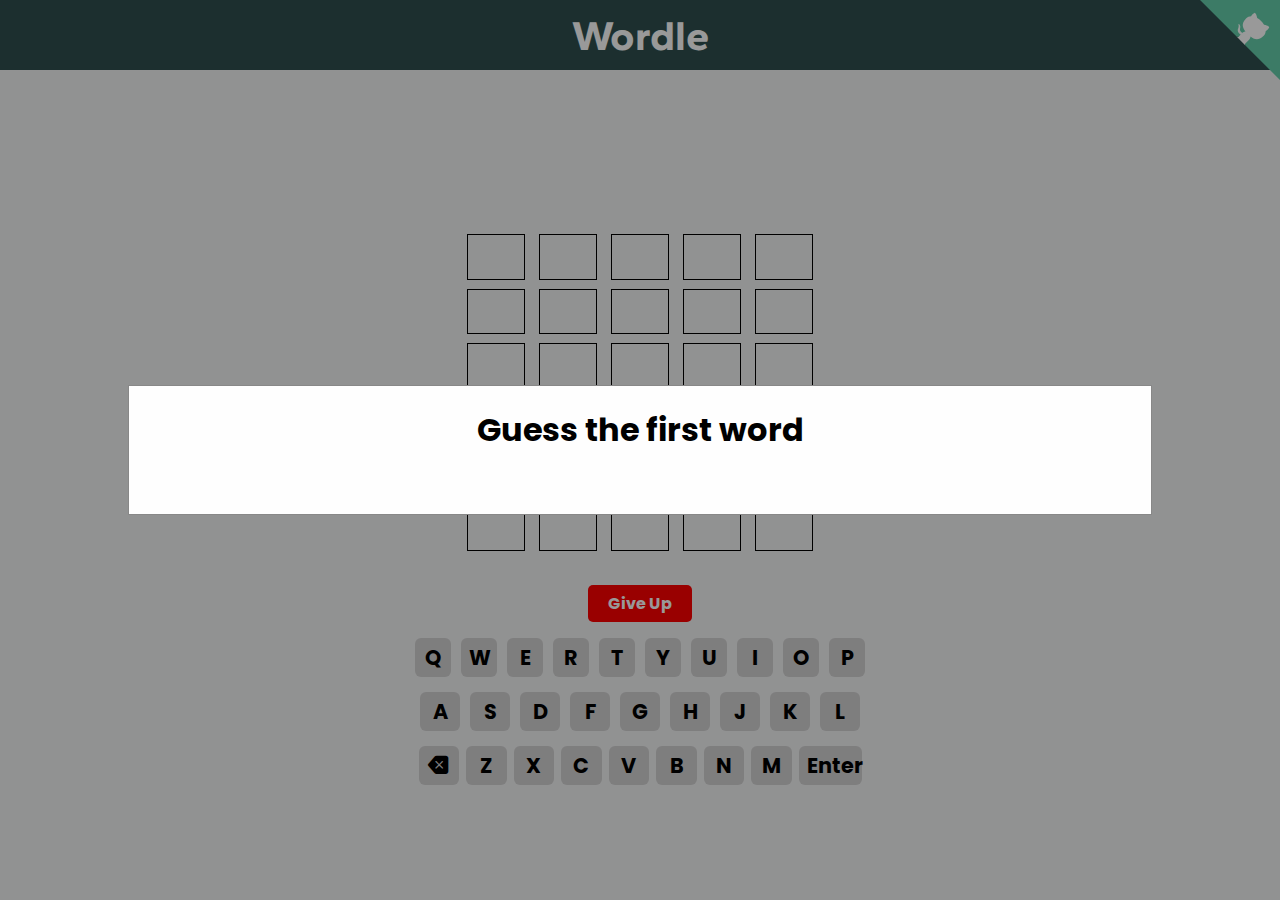
<file: index.html>
<!DOCTYPE html>
<html lang="en">
  <head>
    <meta charset="UTF-8" />
    <meta http-equiv="X-UA-Compatible" content="IE=edge" />
    <meta name="viewport" content="width=device-width, initial-scale=1.0" />

    <meta name="description" content="Play Wordle: The clean one" />
    <meta
      name="keywords"
      content="wordle, clean, no-ads, jquery, game, simple"
    />
    <meta name="author" content="Allan Robert Tan" />

    <meta
      name="og:image"
      content="https://raw.githubusercontent.com/eillanrt/wordle-game/main/assets/images/image.jpg"
    />
    <meta name="og:title" content="Wordle - Clean" />
    <meta name="og:description" content="Play Wordle: The clean one" />
    <meta property="og:url" content="https://eillanrt.github.io/wordle-game" />

    <meta name="twitter:card" content="summary" />
    <meta name="twitter:title" content="Wordle - Clean" />
    <meta name="twitter:description" content="Play Wordle: The clean one" />
    <meta name="twitter:image:alt" content="Wordle. Clean, simple, no ads" />
    <meta
      name="twitter:image"
      content="https://raw.githubusercontent.com/eillanrt/wordle-game/main/assets/images/image-twitter.jpg"
    />

    <title>Wordle - Clean</title>

    <link rel="stylesheet" href="css/styles.css" />
    <link rel="stylesheet" href="css/modal.css" />
    <link rel="stylesheet" href="css/keyboard.css" />
    <link
      rel="apple-touch-icon"
      sizes="180x180"
      href="assets/favicon/apple-touch-icon.png"
    />
    <link
      rel="icon"
      type="image/png"
      sizes="32x32"
      href="assets/favicon/favicon-32x32.png"
    />
    <link
      rel="icon"
      type="image/png"
      sizes="16x16"
      href="assets/favicon/favicon-16x16.png"
    />
    <link rel="manifest" href="assets/favicon/site.webmanifest" />
    <link
      rel="stylesheet"
      href="https://cdn.jsdelivr.net/npm/bootstrap-icons@1.3.0/font/bootstrap-icons.css"
    />
    <script
      src="https://code.jquery.com/jquery-3.6.0.min.js"
      integrity="sha256-/xUj+3OJU5yExlq6GSYGSHk7tPXikynS7ogEvDej/m4="
      crossorigin="anonymous"
    ></script>
    <script src="script/game.js" type="module"></script>
  </head>

  <body>
    <header>
      <h1>Wordle</h1>
    </header>
    <a
      href="https://github.com/eillanrt/wordle-game"
      target="_blank"
      class="github-corner"
      aria-label="View source on GitHub"
      ><svg
        width="80"
        height="80"
        viewBox="0 0 250 250"
        style="
          fill: #64ceaa;
          color: #fff;
          position: absolute;
          top: 0;
          border: 0;
          right: 0;
        "
        aria-hidden="true"
      >
        <path d="M0,0 L115,115 L130,115 L142,142 L250,250 L250,0 Z"></path>
        <path
          d="M128.3,109.0 C113.8,99.7 119.0,89.6 119.0,89.6 C122.0,82.7 120.5,78.6 120.5,78.6 C119.2,72.0 123.4,76.3 123.4,76.3 C127.3,80.9 125.5,87.3 125.5,87.3 C122.9,97.6 130.6,101.9 134.4,103.2"
          fill="currentColor"
          style="transform-origin: 130px 106px"
          class="octo-arm"
        ></path>
        <path
          d="M115.0,115.0 C114.9,115.1 118.7,116.5 119.8,115.4 L133.7,101.6 C136.9,99.2 139.9,98.4 142.2,98.6 C133.8,88.0 127.5,74.4 143.8,58.0 C148.5,53.4 154.0,51.2 159.7,51.0 C160.3,49.4 163.2,43.6 171.4,40.1 C171.4,40.1 176.1,42.5 178.8,56.2 C183.1,58.6 187.2,61.8 190.9,65.4 C194.5,69.0 197.7,73.2 200.1,77.6 C213.8,80.2 216.3,84.9 216.3,84.9 C212.7,93.1 206.9,96.0 205.4,96.6 C205.1,102.4 203.0,107.8 198.3,112.5 C181.9,128.9 168.3,122.5 157.7,114.1 C157.9,116.9 156.7,120.9 152.7,124.9 L141.0,136.5 C139.8,137.7 141.6,141.9 141.8,141.8 Z"
          fill="currentColor"
          class="octo-body"
        ></path></svg
    ></a>
    <style>
      .github-corner:hover .octo-arm {
        animation: octocat-wave 560ms ease-in-out;
      }

      @keyframes octocat-wave {
        0%,
        100% {
          transform: rotate(0);
        }

        20%,
        60% {
          transform: rotate(-25deg);
        }

        40%,
        80% {
          transform: rotate(10deg);
        }
      }

      @media (max-width: 500px) {
        .github-corner:hover .octo-arm {
          animation: none;
        }

        .github-corner .octo-arm {
          animation: octocat-wave 560ms ease-in-out;
        }
      }
    </style>
    <div id="modalwin" class="modal">
      <div class="modal-content">
        <h1></h1>
        <span class="close">Play again?</span>
      </div>
    </div>

    <div id="message" class="modal">
      <div class="modal-content">
        <h1></h1>
      </div>
    </div>
    <div id="game">
      <div id="board">
        <div class="row" id="row1">
          <div class="item"></div>
          <div class="item"></div>
          <div class="item"></div>
          <div class="item"></div>
          <div class="item"></div>
        </div>
        <div class="row" id="row2">
          <div class="item"></div>
          <div class="item"></div>
          <div class="item"></div>
          <div class="item"></div>
          <div class="item"></div>
        </div>
        <div class="row" id="row3">
          <div class="item"></div>
          <div class="item"></div>
          <div class="item"></div>
          <div class="item"></div>
          <div class="item"></div>
        </div>
        <div class="row" id="row4">
          <div class="item"></div>
          <div class="item"></div>
          <div class="item"></div>
          <div class="item"></div>
          <div class="item"></div>
        </div>
        <div class="row" id="row5">
          <div class="item"></div>
          <div class="item"></div>
          <div class="item"></div>
          <div class="item"></div>
          <div class="item"></div>
        </div>
        <div class="row" id="row6">
          <div class="item"></div>
          <div class="item"></div>
          <div class="item"></div>
          <div class="item"></div>
          <div class="item"></div>
        </div>
      </div>
      <div style="display: flex; justify-content: center">
        <button id="give-up-btn">Give Up</button>
      </div>

      <div id="keyboard">
        <div id="keyboard-top">
          <button class="key letter" id="q">Q</button>
          <button class="key letter" id="w">W</button>
          <button class="key letter" id="e">E</button>
          <button class="key letter" id="r">R</button>
          <button class="key letter" id="t">T</button>
          <button class="key letter" id="y">Y</button>
          <button class="key letter" id="u">U</button>
          <button class="key letter" id="i">I</button>
          <button class="key letter" id="o">O</button>
          <button class="key letter" id="p">P</button>
        </div>
        <div id="keyboard-middle">
          <button class="key letter" id="a">A</button>
          <button class="key letter" id="s">S</button>
          <button class="key letter" id="d">D</button>
          <button class="key letter" id="f">F</button>
          <button class="key letter" id="g">G</button>
          <button class="key letter" id="h">H</button>
          <button class="key letter" id="j">J</button>
          <button class="key letter" id="k">K</button>
          <button class="key letter" id="l">L</button>
        </div>
        <div id="keyboard-bottom">
          <button class="key">
            <i class="bi bi-backspace-fill" id="backspace"></i>
          </button>
          <button class="key letter" id="z">Z</button>
          <button class="key letter" id="x">X</button>
          <button class="key letter" id="c">C</button>
          <button class="key letter" id="v">V</button>
          <button class="key letter" id="b">B</button>
          <button class="key letter" id="n">N</button>
          <button class="key letter" id="m">M</button>
          <button class="key" id="enter">Enter</button>
        </div>
      </div>
    </div>
  </body>
</html>
</file>
<file: css/styles.css>
@import url('https://fonts.googleapis.com/css2?family=Gantari&family=Poppins:wght@200&display=swap');

* {
  margin: 0;
  padding: 0;
  box-sizing: border-box;
}

html {
  font-size: 16px;
}

body {
  background-color: rgb(242, 243, 244);
  font-family: 'Poppins', sans-serif;
}

header {
  height: 70px;
  background-color: darkslategray;
  font-family: 'Gantari', sans-serif;
  display: flex;
  justify-content: center;
  align-items: center;
  color: white;
  font-size: 1.3rem;
}

#game {
  min-height: 100vh;
  display: flex;
  margin-top: 20px;
  flex-direction: column;
  justify-content: center;
}

#board {
  margin: 30px auto;
  width: 360px;
  height: 330px;
  display: flex;
  flex-direction: column;
  justify-content: space-around;
}

#give-up-btn {
  background-color: red;
  font-family: 'Poppins', sans-serif;
  color: white;
  font-size: 16px;
  font-weight: bold;
  padding: 6px 20px;
  border-radius: 5px;
  border: none;
  cursor: pointer;
}

.row {
  width: 100%;
  height: 14%;
  display: flex;
  justify-content: space-around;
}

.item {
  font-family: 'Gantari', sans-serif;
  border: solid black 1.5px;
  font-size: 1.5rem;
  height: 100%;
  width: 16%;
  display: flex;
  justify-content: center;
  align-items: center;
  text-align: center;
  transition: background-color 0.5s ease-out;
}

.item sup {
  font-size: 0.8rem;
  position: relative;
  bottom: 5px;
}

@media only screen and (max-width: 400px) {
  #game {
    width: 100%;
  }
  #board {
    width: 90%;
  }
}

@media only screen and (min-height: 600px) {
  #game {
    min-height: 600px;
    max-height: 600px;
    position: absolute;
    margin-top: 50px;
    top: 50%;
    right: 50%;
    transform: translate(50%, -50%);
  }
}
</file>
<file: css/modal.css>
.modal {
  text-align: center;
  display: none; /* Hidden by default */
  position: fixed; /* Stay in place */
  z-index: 1; /* Sit on top */
  left: 0;
  top: 0;
  width: 100%; /* Full width */
  height: 100%; /* Full height */
  overflow: auto; /* Enable scroll if needed */
  background-color: rgb(0, 0, 0); /* Fallback color */
  background-color: rgba(0, 0, 0, 0.4); /* Black w/ opacity */
}

.modal-content {
  background-color: #fefefe;
  position: absolute;
  top: 50%;
  right: 50%;
  transform: translate(50%, -50%);
  padding: 20px;
  border: 1px solid #888;
  height: 130px;
  width: 80%; /* Could be more or less, depending on screen size */
}

.modal-content h1 {
  font-weight: bold;
}

/* The Close Button */
.close {
  color: #aaa;
  font-size: 28px;
  font-weight: bold;
}

.close:hover,
.close:focus {
  color: black;
  text-decoration: none;
  cursor: pointer;
}
</file>
<file: css/keyboard.css>
#keyboard {
  width: 450px;
  height: 180px;
  padding: 8px 0;
  display: flex;
  flex-direction: column;
  justify-content: space-around;
  margin: auto;
}

#keyboard > div {
  width: 100%;
  display: flex;
}

#keyboard-top {
  justify-content: space-between;
}

#keyboard-top .key {
  width: 8%;
}

#keyboard-middle {
  justify-content: space-around;
}

#keyboard-middle .key {
  width: 9%;
}

#keyboard-bottom {
  justify-content: space-around;
}

#keyboard-bottom .key {
  width: 9%;
}

#enter {
  width: 14% !important;
}

.key {
  font-family: "Poppins", sans-serif;
  font-weight: bold;
  display: block;
  border-radius: 6px;
  padding: 4px 8px;
  font-size: 1.3rem;
  border: none;
  background-color: lightgray;
  cursor: pointer;
}

@media only screen and (max-width: 475px) {
  #keyboard {
    width: 95%;
  }
  .key {
    font-size: 1rem;
  }
  #keyboard-top .key {
    width: 9%;
  }
  #keyboard-middle .key {
    width: 10%;
  }
}
</file>
